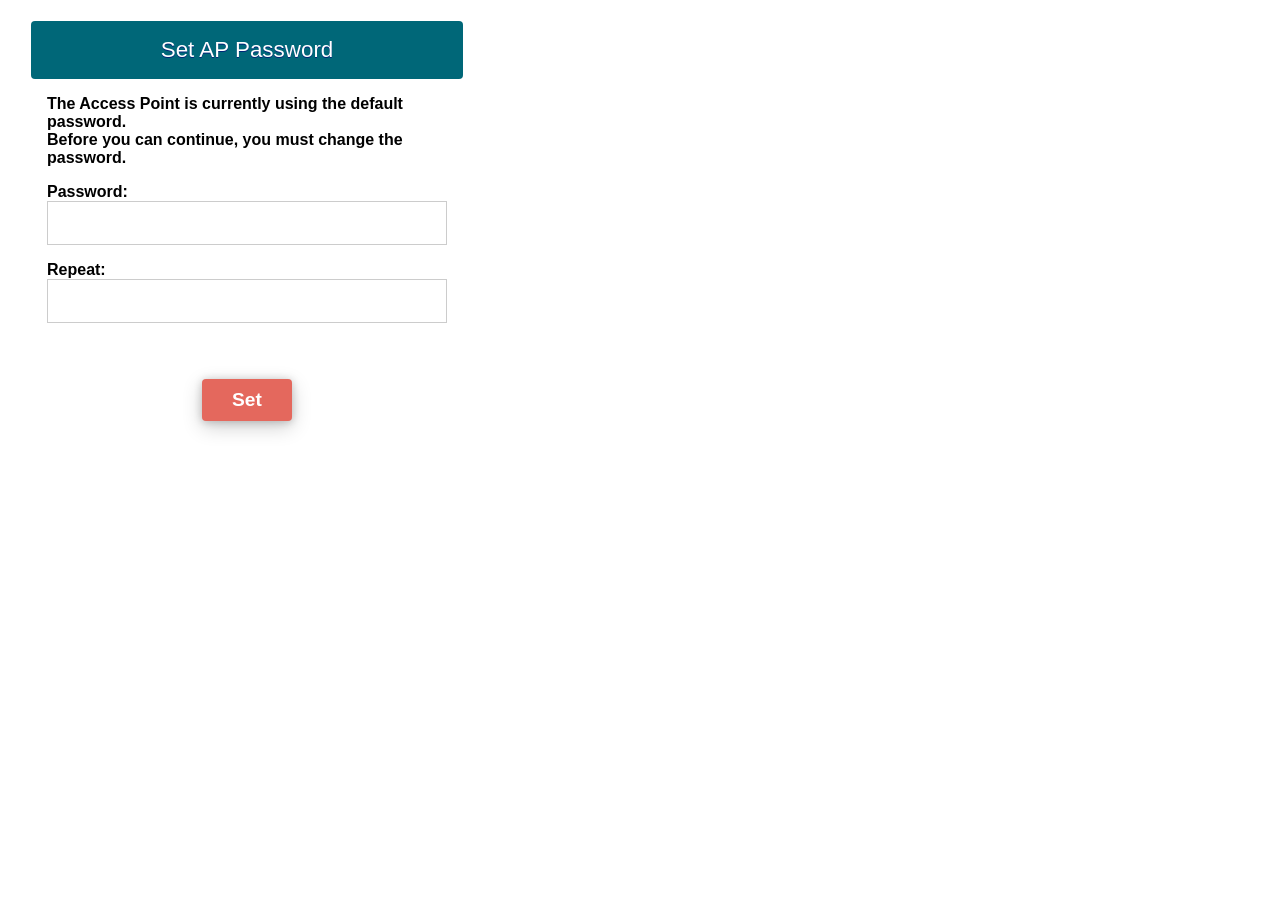
<file: captive.html>
<!DOCTYPE html>
<html>
<head>
<title>Captive Portal</title>
<meta http-equiv="Content-Type" content="text/html; charset=utf-8" />

<style>
    .hidden {
        display:none;
    }
    .shown {
        display:block;
    }

    body {
        font-family:'Arial',sans-serif;
        font-weight:bold;
        margin-left: 20px;
    }
    .link_button   {
        background-color: #e4685d;
        border: none;
        box-shadow: 0 1px 8px 0 rgba(0,0,0,0.2), 0 6px 20px 0 rgba(0,0,0,0.19);
        -moz-border-radius:4px;
        -webkit-border-radius:4px;
        border-radius:4px;
        color: white;
        padding: 10px 30px;
        text-decoration: none;
        display: inline-block;
        font-size: 120%;
        margin-top:24px;
    }
    .link_button:active {
        position:relative;
        top:2px;
        box-shadow: 0 0 0 0 rgba(0,0,0,0.2), 0 0 0 0 rgba(0,0,0,0.19);
    }
    .ssid_list {
        line-height: 20px;
        margin-bottom: 4px;
        vertical-align: middle;
    }
    .ssid_list > a {
        width: 160px;
        display: inline-block;
        position: relative;
        padding: 0.25em 1.0em;
        margin-right: 1.0em;
        text-align: center;
        text-decoration: none;
        color: #FFF;
        background-color: #006778;
        background-image: -webkit-linear-gradient(top, #0087b0, #006778);
        background-image: linear-gradient(to bottom, #0087b0, #006778);
        border-bottom: solid 3px #004462;
        border-radius: 4px;
        box-shadow: inset 0 1px 0 rgba(255,255,255,0.2), 0 3px 2px rgba(0, 0, 0, 0.19);
    }
    .ssid_list > a:active {
        border-bottom: solid 3px #006778;
        box-shadow: 0 0 1px rgba(0, 0, 0, 0.2);
    }
    .img_lock {
        display: inline-block;
        width: 32px;
        height:32px;
        margin-left: 0.5em;
        vertical-align: middle;
        background: url([data-uri]) no-repeat;
    }


    .form-style {
        max-width: 400px;
        margin: 10px auto;
        padding: 16px;
    }
    .form-style h1{
        background: #006778;
        border-radius:4px;
        padding: 16px 0;
        font-size: 140%;
        font-weight: 300;
        text-align: center;
        text-shadow:0px 1px 0px #002778;
        color: #fff;
        margin: -16px -16px 16px -16px;
    }
    .form-style input[type="password"],
    .form-style input[type="text"],
    .form-style textarea,
    .form-style select
    {
        -webkit-transition: all 0.30s ease-in-out;
        -moz-transition: all 0.30s ease-in-out;
        -ms-transition: all 0.30s ease-in-out;
        outline: none;
        box-sizing: border-box;
        -webkit-box-sizing: border-box;
        -moz-box-sizing: border-box;
        width: 100%;
        background: #fff;
        margin-bottom: 4%;
        border: 1px solid #ccc;
        padding: 3%;
        color: #555;
        font-size: 100%;
    }
    .form-style input[type="password"]:focus,
    .form-style input[type="text"]:focus,
    .form-style textarea:focus,
    .form-style select:focus
    {
        box-shadow: 0 0 5px #276873;
        padding: 3%;
        border: 2px solid #276873;
    }
    .form-style input[type="submit"]
    {
        background-color: #e4685d;
        border: none;
        box-shadow: 0 1px 8px 0 rgba(0,0,0,0.2), 0 6px 20px 0 rgba(0,0,0,0.19);
        -moz-border-radius:4px;
        -webkit-border-radius:4px;
        border-radius:4px;
        color: white;
        padding: 10px 30px;
        text-decoration: none;
        display: block;
        font-size: 120%;
        margin-top:24px;
    }
    .form-style input[type="submit"]:active
    {
        position:relative;
        top:2px;
        box-shadow: 0 0 0 0 rgba(0,0,0,0.2), 0 0 0 0 rgba(0,0,0,0.19);
    }
</style>

<script type="text/javascript">

    var show_state = -1;
    var device_name;
    var connect_ssid;
    var iot_check_counter = 0;
    var web_socket;
    var debug_captive = 0;
        // #define must be set in myIOTWebSocket for this to be very useful

    function setHTMLById(id,html)
    {
        document.getElementById(id).innerHTML = html;
    }

    function hideById(id)
    {
        document.getElementById(id).classList.remove('shown')
    }

    function showById(id)
    {
        document.getElementById(id).classList.add('shown')
    }

    function getValueById(id)
    {
        return document.getElementById(id).value;
    }


    function setObjHTML(obj,thing)
    {
        if (typeof(obj[thing]) != "undefined")
            document.getElementById(thing).innerHTML = obj[thing];
    }

    //--------------------------------------
    // state machine
    //---------------------------------------

    function showState(state)
    {
        show_state = state;

        console.log("showState(" + state + ")");

        hideById('ap_pass_form');
        hideById('set_button');
        hideById('ssid_form');
        hideById('join_button');
        hideById('connecting');
        hideById('connected');

        // We may or may not get to the final connecte state in AP mode ...
        // esp if I decide that "Joining" a network amounts to rebooting
        // the esp32. But for now I allow for the possibility that the
        // station happens to connect on the same channel as this AP,
        // and so both can run concurently for some period of time after the
        // connection request, and the AP can report success

        if (state == 4)
        {
            showById('connected');
            setHTMLById('device_name',device_name);
            setHTMLById('connect_ssid',connect_ssid);
        }


        // state == 2 - the pressed the Join button, so we hide the button
        // and put up the progress bar

        else if (state == 2)
        {
            showById('ssid_form');
            showById('connecting');
            document.getElementById('ssid_progress').value = 0;
            interval1=setInterval(function ()
            {
                var ele = document.getElementById("ssid_progress");
                var max = parseInt(ele.getAttribute("max"))
                var i = parseInt(ele.getAttribute("value"));
                if (i >= max) i = 0;
                ele.setAttribute("value",i+1);
            },200);
        }

        // state == 1 - Station is not connected (or there would be no AP,
        // and we would not be here in the first place.   Show them the
        // SSID/PASS page.

        else if (state == 1)
        {
            showById('ssid_form');
            showById('join_button');
        }


        // state == 0 - AP using default password
        // show the "set password dialog"
        // setting the password with JSON *should* respond with
        // a state change to 1


        else
        {
            showById('ap_pass_form');
            showById('set_button');
        }
    }


    function joinNetwork()
    {
        // called from entry buttons
        showState(2);
        connect_ssid = getValueById('entry_ssid');
        psk = getValueById('entry_psk');

        // alert("joinNetwork(" + ssid + "," + psk + ")");

        var json = JSON.stringify({
            cmd : "join_network",
            ssid : connect_ssid,
            psk  : psk});
        web_socket.send(json);
    }


    function setAPPassword()
    {
        var p1 = getValueById('ap_pass1');
        var p2 = getValueById('ap_pass2');
        if (p1 == "")
        {
            alert("you must enter a password");
            return;
        }
        else if (p1 != p2)
        {
            alert("passwords don't match");
            return;
        }
        var json = JSON.stringify({
            cmd : "set_ap_pass",
            psk : p1 });
        web_socket.send(json);
        // showState(1);
    }



    //--------------------------------------
    // checkers and status
    //--------------------------------------

    function startCaptive()
    {
        if (debug_captive)
            showById('debug_table');

        setInterval(function () {
                setHTMLById("host_status",location.host);
                setHTMLById("browser_status",window.navigator.onLine ? "onLine" : "not onLine");
            },200);

        showState(0);

        var url = 'ws://' + location.host + ':81';
        web_socket = new WebSocket(url);

        web_socket.onopen = function(openEvent) {
            console.log("WebSocket OPEN: " + JSON.stringify(openEvent, null, 4));
            var info_cmd = '{"cmd":"device_info"}';
            web_socket.send(info_cmd);
            setInterval(function() {
                web_socket.send(info_cmd);
            },6000);

        };
        web_socket.onclose = function (closeEvent) {
            console.log("WebSocket CLOSE: " + JSON.stringify(closeEvent, null, 4));
        };
        web_socket.onerror = function (errorEvent) {
            console.log("WebSocket ERROR: " + JSON.stringify(errorEvent, null, 4));
        };
        web_socket.onmessage = function (messageEvent)
        {
            var wsMsg = messageEvent.data;
            console.log("WebSocket MESSAGE: " + wsMsg);

            var obj = JSON.parse(wsMsg);
            if (obj)
            {
                if (obj.join_network)
                {
                    if (obj.join_network == "OK")
                    {
                        if (obj.connect_ip)
                            setHTMLById('connect_ip',obj.connect_ip);
                        showState(4);
                    }
                    else
                    {
                        alert("Could not connect to " + connect_ssid + "\n" + "Please try again ...");
                        showState(1);
                    }
                }
                else
                {
                    setObjHTML(obj,'uptime');
                    setObjHTML(obj,'iot_setup');
                    setObjHTML(obj,'wifi_mode');
                    setObjHTML(obj,'iot_status');
                    setObjHTML(obj,'ap_ssid');
                    setObjHTML(obj,'ap_ip');
                    setObjHTML(obj,'sta_ssid');
                    setObjHTML(obj,'sta_ip');
                    setObjHTML(obj,'iot_setup');
                    setObjHTML(obj,'sta_gateway');

                    if (obj.sta_ip)
                        setHTMLById('connect_ip',obj.sta_ip);

                    if (obj.device_name)
                    {
                        device_name = obj.device_name;
                        document.title = device_name;
                    }

                    if (typeof(obj.iot_setup) != "undefined")
                    {
                        if (obj.iot_setup && show_state == 0)
                            showState(1);
                        else if (show_state && !obj.iot_setup)
                            showState(0);
                    }
                }
            }
            else
                console.log("Could not parse json: " + wsMsg);
        }
    }


    window.onload = startCaptive;

</script>
</head>

<body>
<table border='0'><tr><td valign='top'>
<td>
    <br><br>
    <table id="debug_table" width='320px' border='0' class='hidden'>
        <tr><td width='100px'>Browser</td><td id='browser_status'></td></tr>
        <tr><td>Host</td><td id='host_status'></td></tr>
        <tr><td>&nbsp;</td><td>&nbsp;</td></tr>
        <tr><td>uptime</td><td id='uptime'></td></tr>
        <tr><td>&nbsp;</td><td>&nbsp;</td></tr>
        <tr><td>iot_setup</td><td id='iot_setup'></td></tr>
        <tr><td>wifi_mode</td><td id='wifi_mode'></td></tr>
        <tr><td>iot_status</td><td id='iot_status'></td></tr>
        <tr><td>ap_ssid</td><td id='ap_ssid'></td></tr>
        <tr><td>ap_ip</td><td id='ap_ip'></td></tr>
        <tr><td>sta_ssid</td><td id='sta_ssid'></td></tr>
        <tr><td>sta_ip</td><td id='sta_ip'></td></tr>
        <tr><td>sta_gateway</td><td id='sta_gateway'></td></tr>
    </table>

</td><td>

    <div id='ap_pass_form' class="form-style hidden">
        <form>
            <h1>Set AP Password</h1>
            <p>
                The Access Point is currently using the default password.<br>
                Before you can continue, you must change the password.
            </p>
            Password: <input id="ap_pass1" type="password" name="ap_pass1"/>
            Repeat: <input id="ap_pass2" type="password" name="ap_pass2"/>
            <p align='center' id="set_button" class="hidden"><a href="javascript:setAPPassword()" class="link_button">Set</a></p>
        </form>
    </div>

    <div id='ssid_form' class="form-style hidden">
        <form>
            <h1>Connect to Wifi Network</h1>
            SSID: <input id="entry_ssid" type="text" name="ssid"/>
            PASS: <input id="entry_psk" type="password" name="psk"/>
            <p align='center' id="join_button" class="hidden"><a href="javascript:joinNetwork()" class="link_button">Join</a></p>
            <div id="connecting" class='hidden'><h2>Connecting <progress id="ssid_progress" max="40"/></h2></div>
        </form>
    </div>

    <div id='connected' class='hidden'>
        <br><br>
        <center>
        <h2>
            <font color='blue'><span id='device_name'>Device</span></font>
            is connected to
            <font color='blue'><span id='connect_ssid'>SSID</span></font> at <br>
            <b><span id='connect_ip'>&nbsp;</span></b><br>
            <br>You may close this window
        </h2>
        </center>
        <br>
    </div>

</td></tr></table>

</body>
</html>
</file>
